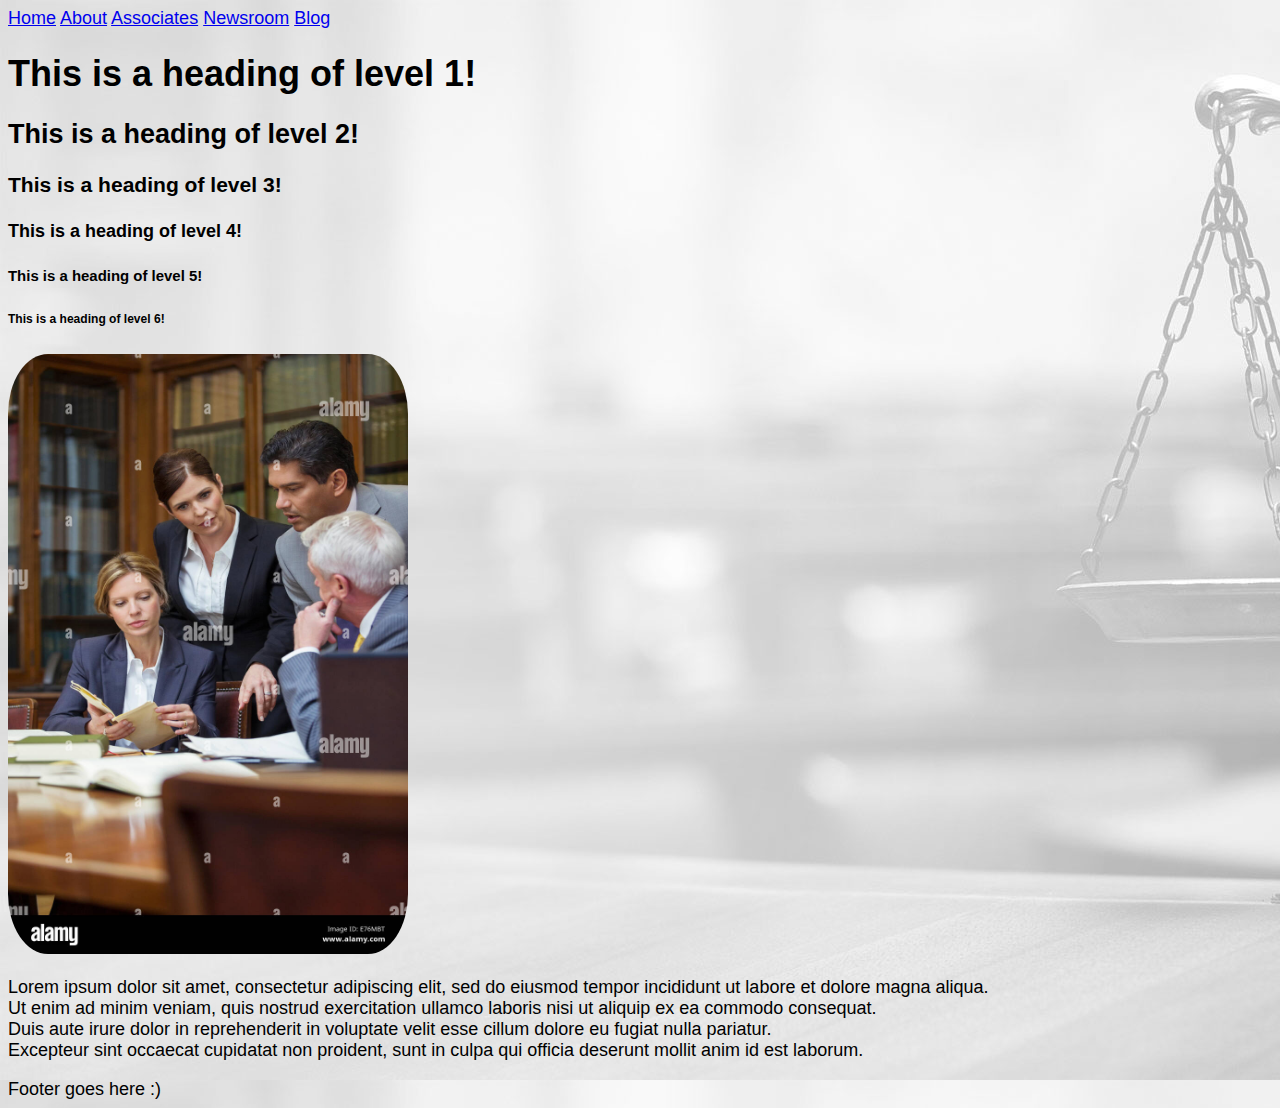
<file: index.html>
<!DOCTYPE html>
<html lang="en">
  <head>
    <meta charset="UTF-8">
    <meta content="width=device-width, initial-scale=1.0">
    <title>Home - eklegal</title>
    <link rel="stylesheet" type="text/css" href="/assets/css/styles.css">
  </head>
  <body>
    <header>
      <nav>
        
          <a href="/">Home</a>
        
          <a href="/about.html">About</a>
        
          <a href="/associates.html">Associates</a>
        
          <a href="/newsroom.html">Newsroom</a>
        
          <a href="/blog.html">Blog</a>
        
      </nav>
    </header>
    <main class="page-content">
      
  <h1>This is a heading of level 1!</h1>

  <h2>This is a heading of level 2!</h2>

  <h3>This is a heading of level 3!</h3>

  <h4>This is a heading of level 4!</h4>

  <h5>This is a heading of level 5!</h5>

  <h6>This is a heading of level 6!</h6>

<p><img src="/assets/images/workers.jpg" alt="alternate"></p>
<p>
  Lorem ipsum dolor sit amet, consectetur adipiscing elit, sed do eiusmod tempor incididunt ut labore et dolore magna aliqua.<br>
  Ut enim ad minim veniam, quis nostrud exercitation ullamco laboris nisi ut aliquip ex ea commodo consequat.<br>
  Duis aute irure dolor in reprehenderit in voluptate velit esse cillum dolore eu fugiat nulla pariatur.<br>
  Excepteur sint occaecat cupidatat non proident, sunt in culpa qui officia deserunt mollit anim id est laborum.
</p>

    </main>
    <footer>
      Footer goes here :)
    </footer>
  </body>
</html>
</file>
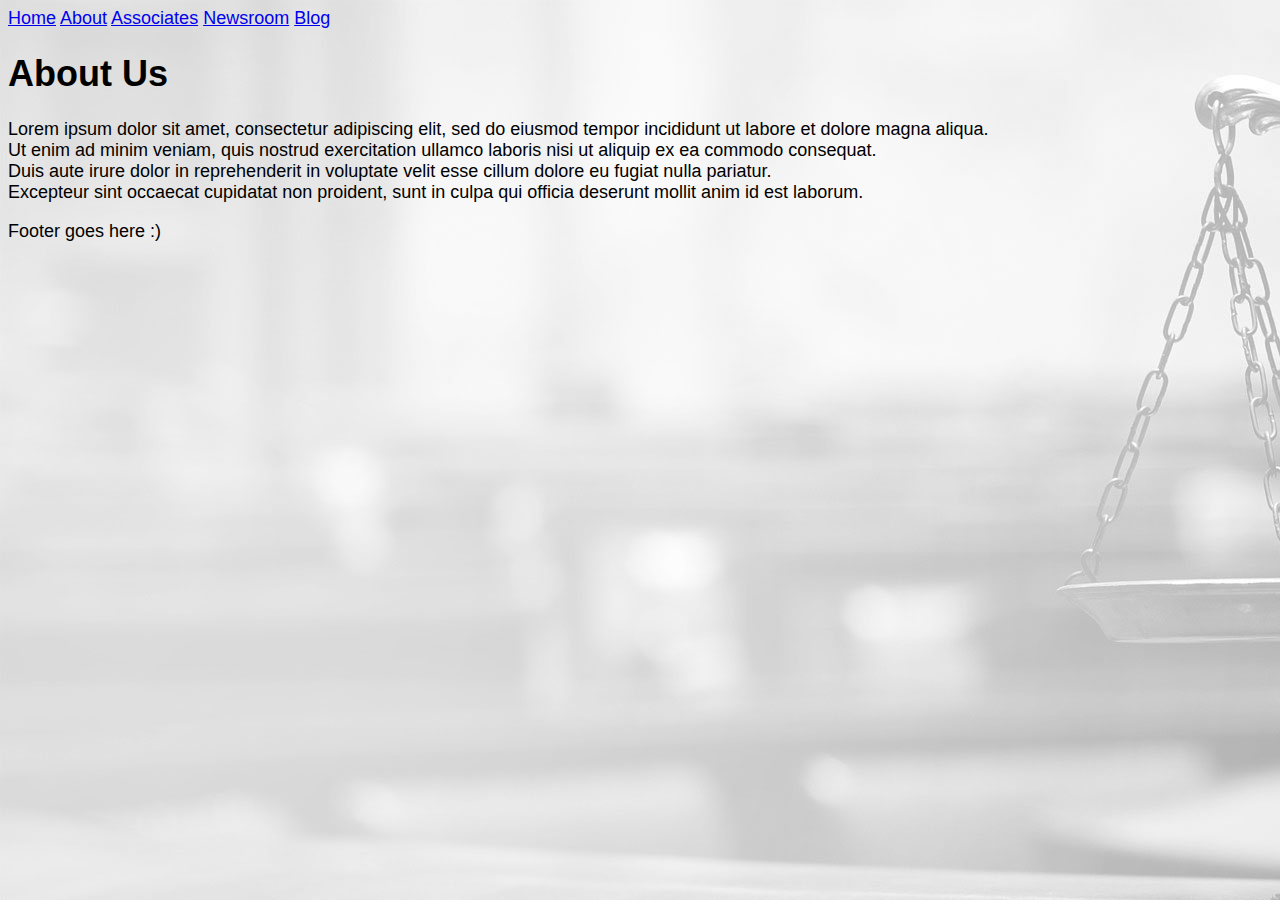
<file: about.html>
<!DOCTYPE html>
<html lang="en">
  <head>
    <meta charset="UTF-8">
    <meta content="width=device-width, initial-scale=1.0">
    <title>About - eklegal</title>
    <link rel="stylesheet" type="text/css" href="/assets/css/styles.css">
  </head>
  <body>
    <header>
      <nav>
        
          <a href="/">Home</a>
        
          <a href="/about.html">About</a>
        
          <a href="/associates.html">Associates</a>
        
          <a href="/newsroom.html">Newsroom</a>
        
          <a href="/blog.html">Blog</a>
        
      </nav>
    </header>
    <main class="page-content">
      <h1 id="about-us">About Us</h1>

<p>Lorem ipsum dolor sit amet, consectetur adipiscing elit, sed do eiusmod tempor incididunt ut labore et dolore magna aliqua.<br />
Ut enim ad minim veniam, quis nostrud exercitation ullamco laboris nisi ut aliquip ex ea commodo consequat.<br />
Duis aute irure dolor in reprehenderit in voluptate velit esse cillum dolore eu fugiat nulla pariatur.<br />
Excepteur sint occaecat cupidatat non proident, sunt in culpa qui officia deserunt mollit anim id est laborum.</p>

    </main>
    <footer>
      Footer goes here :)
    </footer>
  </body>
</html>
</file>
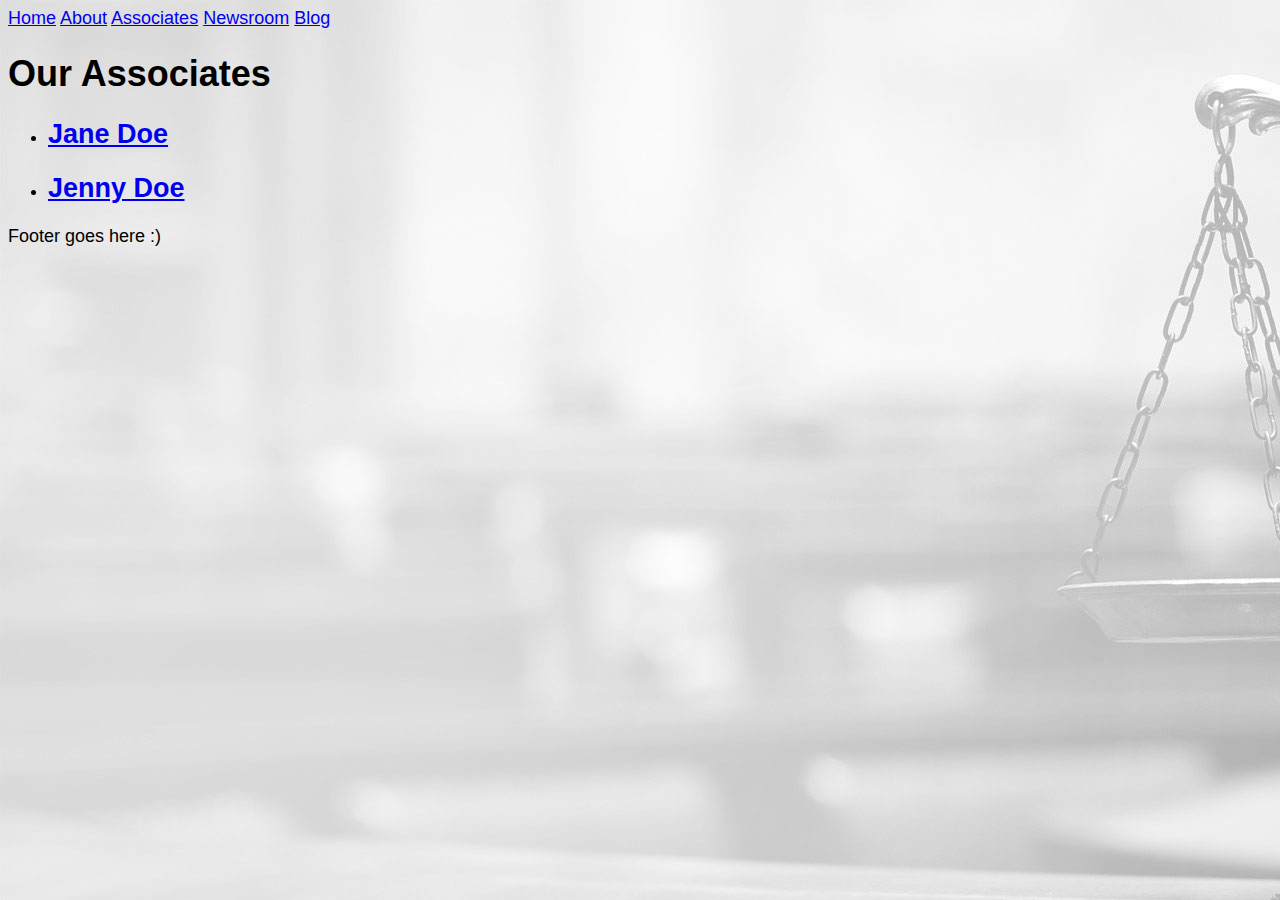
<file: associates.html>
<!DOCTYPE html>
<html lang="en">
  <head>
    <meta charset="UTF-8">
    <meta content="width=device-width, initial-scale=1.0">
    <title>associates - eklegal</title>
    <link rel="stylesheet" type="text/css" href="/assets/css/styles.css">
  </head>
  <body>
    <header>
      <nav>
        
          <a href="/">Home</a>
        
          <a href="/about.html">About</a>
        
          <a href="/associates.html">Associates</a>
        
          <a href="/newsroom.html">Newsroom</a>
        
          <a href="/blog.html">Blog</a>
        
      </nav>
    </header>
    <main class="page-content">
      <h1>Our Associates</h1>

<ul>
  
    <li>
      <h2><a href="/authors/jane.html">Jane Doe</a></h2>
    </li>
  
    <li>
      <h2><a href="/authors/jenny.html">Jenny Doe</a></h2>
    </li>
  
</ul>
    </main>
    <footer>
      Footer goes here :)
    </footer>
  </body>
</html>
</file>
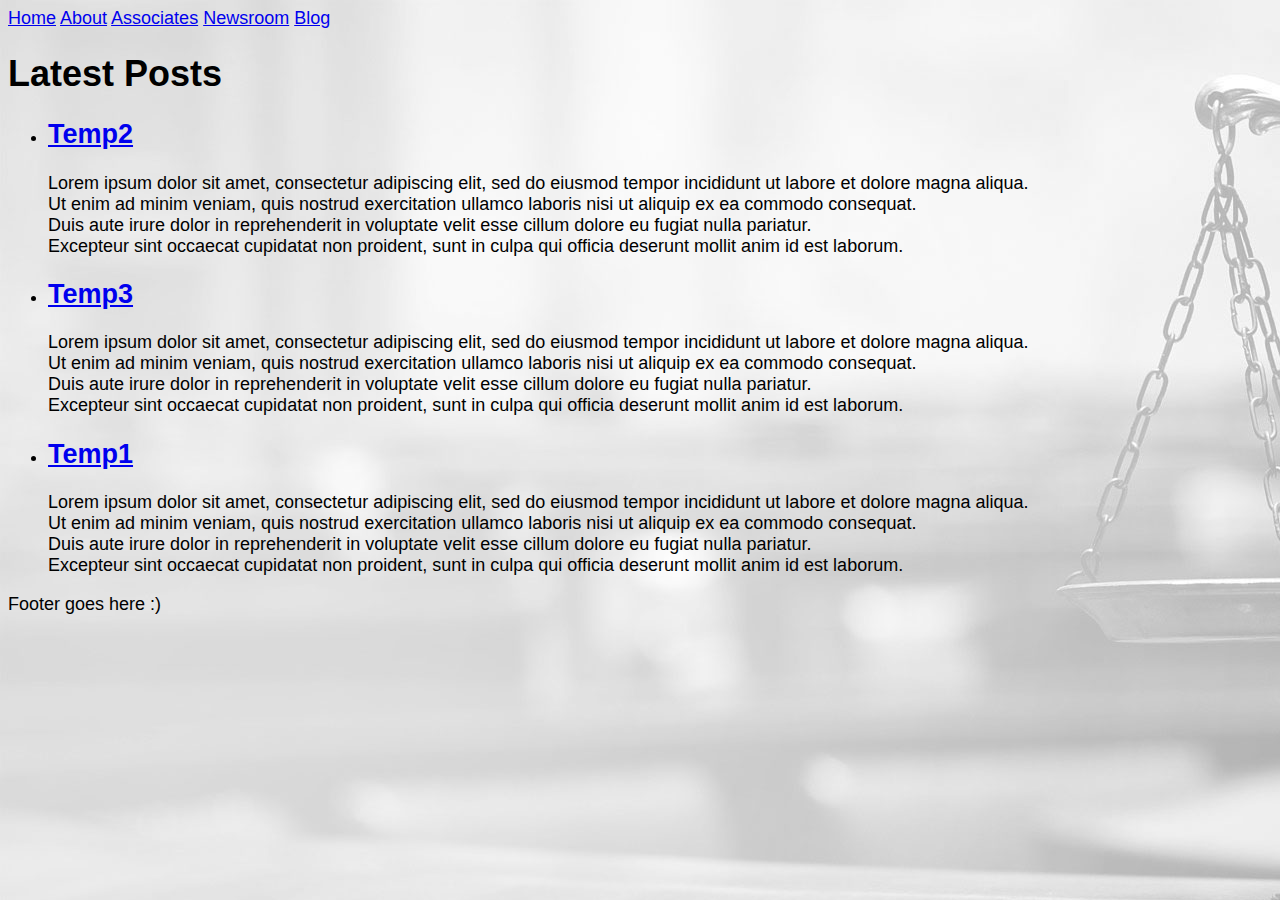
<file: blog.html>
<!DOCTYPE html>
<html lang="en">
  <head>
    <meta charset="UTF-8">
    <meta content="width=device-width, initial-scale=1.0">
    <title>Blog - eklegal</title>
    <link rel="stylesheet" type="text/css" href="/assets/css/styles.css">
  </head>
  <body>
    <header>
      <nav>
        
          <a href="/">Home</a>
        
          <a href="/about.html">About</a>
        
          <a href="/associates.html">Associates</a>
        
          <a href="/newsroom.html">Newsroom</a>
        
          <a href="/blog.html">Blog</a>
        
      </nav>
    </header>
    <main class="page-content">
      <h1>Latest Posts</h1>

<ul>
  
    <li>
      <h2><a href="/2024/11/20/temp2.html">Temp2</a></h2>
      <p>Lorem ipsum dolor sit amet, consectetur adipiscing elit, sed do eiusmod tempor incididunt ut labore et dolore magna aliqua.<br />
Ut enim ad minim veniam, quis nostrud exercitation ullamco laboris nisi ut aliquip ex ea commodo consequat.<br />
Duis aute irure dolor in reprehenderit in voluptate velit esse cillum dolore eu fugiat nulla pariatur.<br />
Excepteur sint occaecat cupidatat non proident, sunt in culpa qui officia deserunt mollit anim id est laborum.</p>

    </li>
  
    <li>
      <h2><a href="/2024/11/19/temp3.html">Temp3</a></h2>
      <p>Lorem ipsum dolor sit amet, consectetur adipiscing elit, sed do eiusmod tempor incididunt ut labore et dolore magna aliqua.<br />
Ut enim ad minim veniam, quis nostrud exercitation ullamco laboris nisi ut aliquip ex ea commodo consequat.<br />
Duis aute irure dolor in reprehenderit in voluptate velit esse cillum dolore eu fugiat nulla pariatur.<br />
Excepteur sint occaecat cupidatat non proident, sunt in culpa qui officia deserunt mollit anim id est laborum.</p>

    </li>
  
    <li>
      <h2><a href="/2024/11/19/temp1.html">Temp1</a></h2>
      <p>Lorem ipsum dolor sit amet, consectetur adipiscing elit, sed do eiusmod tempor incididunt ut labore et dolore magna aliqua.<br />
Ut enim ad minim veniam, quis nostrud exercitation ullamco laboris nisi ut aliquip ex ea commodo consequat.<br />
Duis aute irure dolor in reprehenderit in voluptate velit esse cillum dolore eu fugiat nulla pariatur.<br />
Excepteur sint occaecat cupidatat non proident, sunt in culpa qui officia deserunt mollit anim id est laborum.</p>

    </li>
  
</ul>


    </main>
    <footer>
      Footer goes here :)
    </footer>
  </body>
</html>
</file>
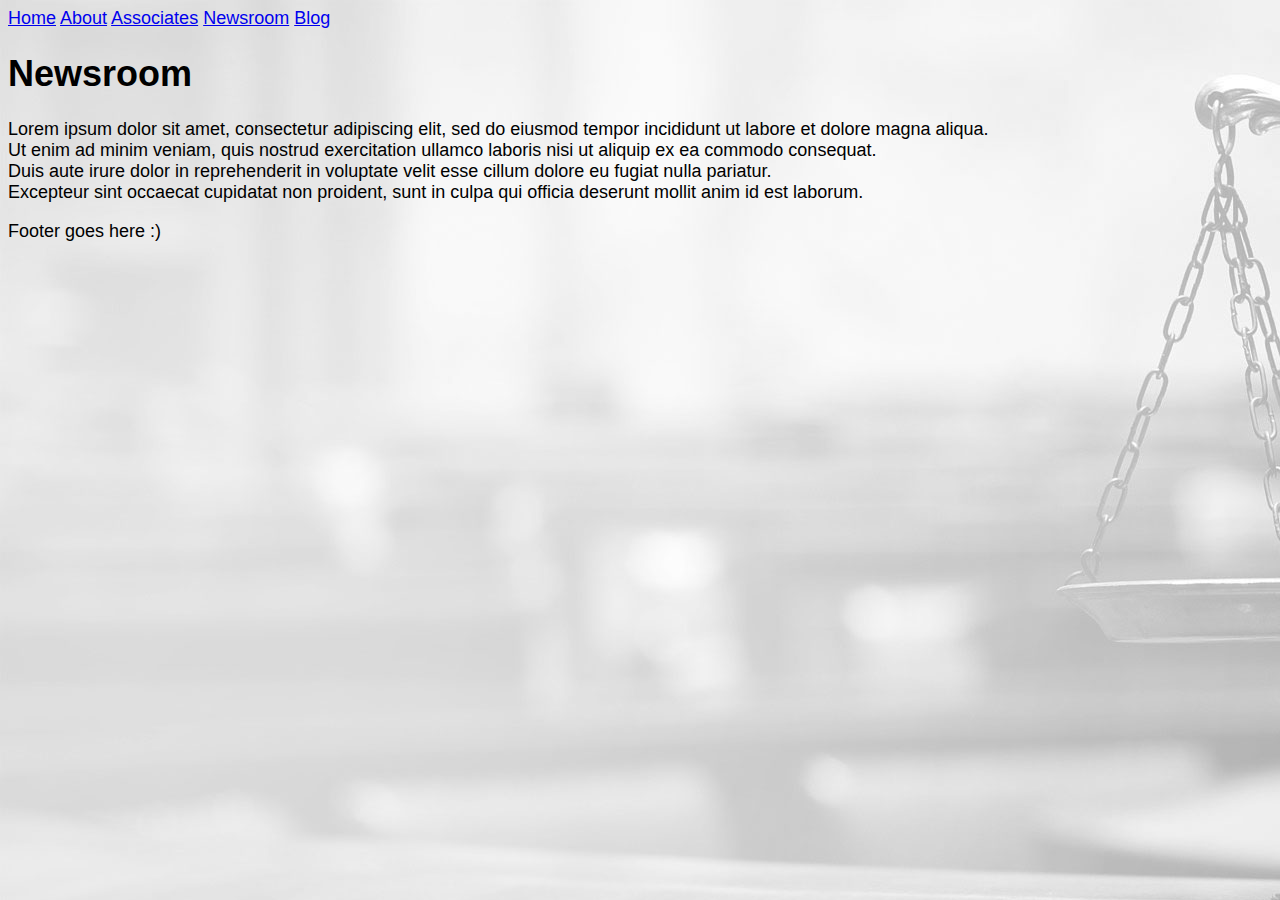
<file: newsroom.html>
<!DOCTYPE html>
<html lang="en">
  <head>
    <meta charset="UTF-8">
    <meta content="width=device-width, initial-scale=1.0">
    <title>Newsroom - eklegal</title>
    <link rel="stylesheet" type="text/css" href="/assets/css/styles.css">
  </head>
  <body>
    <header>
      <nav>
        
          <a href="/">Home</a>
        
          <a href="/about.html">About</a>
        
          <a href="/associates.html">Associates</a>
        
          <a href="/newsroom.html">Newsroom</a>
        
          <a href="/blog.html">Blog</a>
        
      </nav>
    </header>
    <main class="page-content">
      <h1 id="newsroom">Newsroom</h1>

<p>Lorem ipsum dolor sit amet, consectetur adipiscing elit, sed do eiusmod tempor incididunt ut labore et dolore magna aliqua.<br />
Ut enim ad minim veniam, quis nostrud exercitation ullamco laboris nisi ut aliquip ex ea commodo consequat.<br />
Duis aute irure dolor in reprehenderit in voluptate velit esse cillum dolore eu fugiat nulla pariatur.<br />
Excepteur sint occaecat cupidatat non proident, sunt in culpa qui officia deserunt mollit anim id est laborum.</p>

    </main>
    <footer>
      Footer goes here :)
    </footer>
  </body>
</html>
</file>
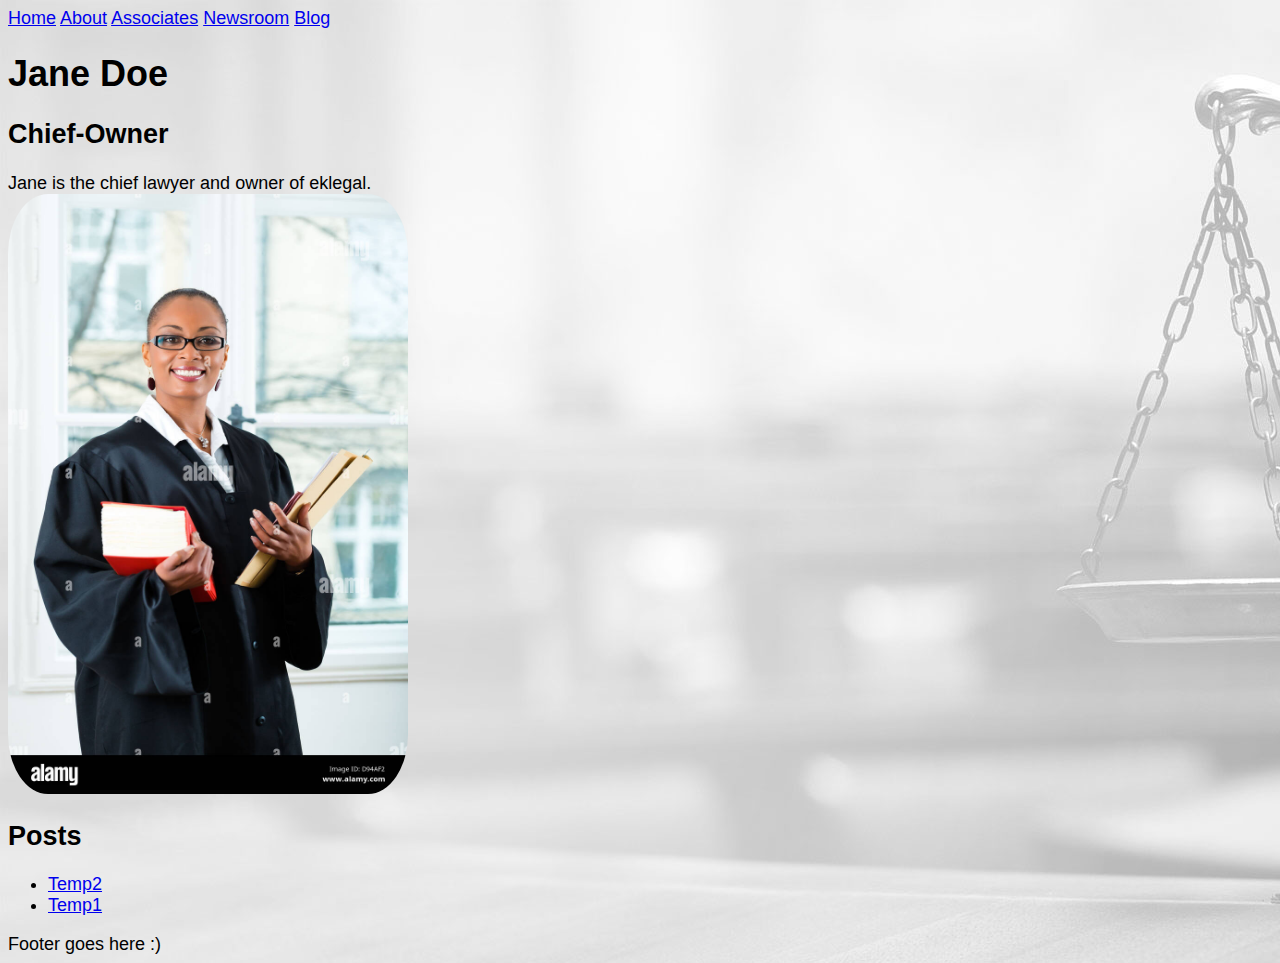
<file: authors/jane.html>
<!DOCTYPE html>
<html lang="en">
  <head>
    <meta charset="UTF-8">
    <meta content="width=device-width, initial-scale=1.0">
    <title>Jane - eklegal</title>
    <link rel="stylesheet" type="text/css" href="/assets/css/styles.css">
  </head>
  <body>
    <header>
      <nav>
        
          <a href="/">Home</a>
        
          <a href="/about.html">About</a>
        
          <a href="/associates.html">Associates</a>
        
          <a href="/newsroom.html">Newsroom</a>
        
          <a href="/blog.html">Blog</a>
        
      </nav>
    </header>
    <main class="page-content">
      <h1>Jane Doe</h1>
<h2>Chief-Owner</h2>

<p>Jane is the chief lawyer and owner of eklegal.<br />
<img src="/assets/images/worker1.jpg" alt="image" /></p>


<h2>Posts</h2>
<ul>
  
  
    <li><a href="/2024/11/20/temp2.html">Temp2</a></li>
  
    <li><a href="/2024/11/19/temp1.html">Temp1</a></li>
  
</ul>
    </main>
    <footer>
      Footer goes here :)
    </footer>
  </body>
</html>
</file>
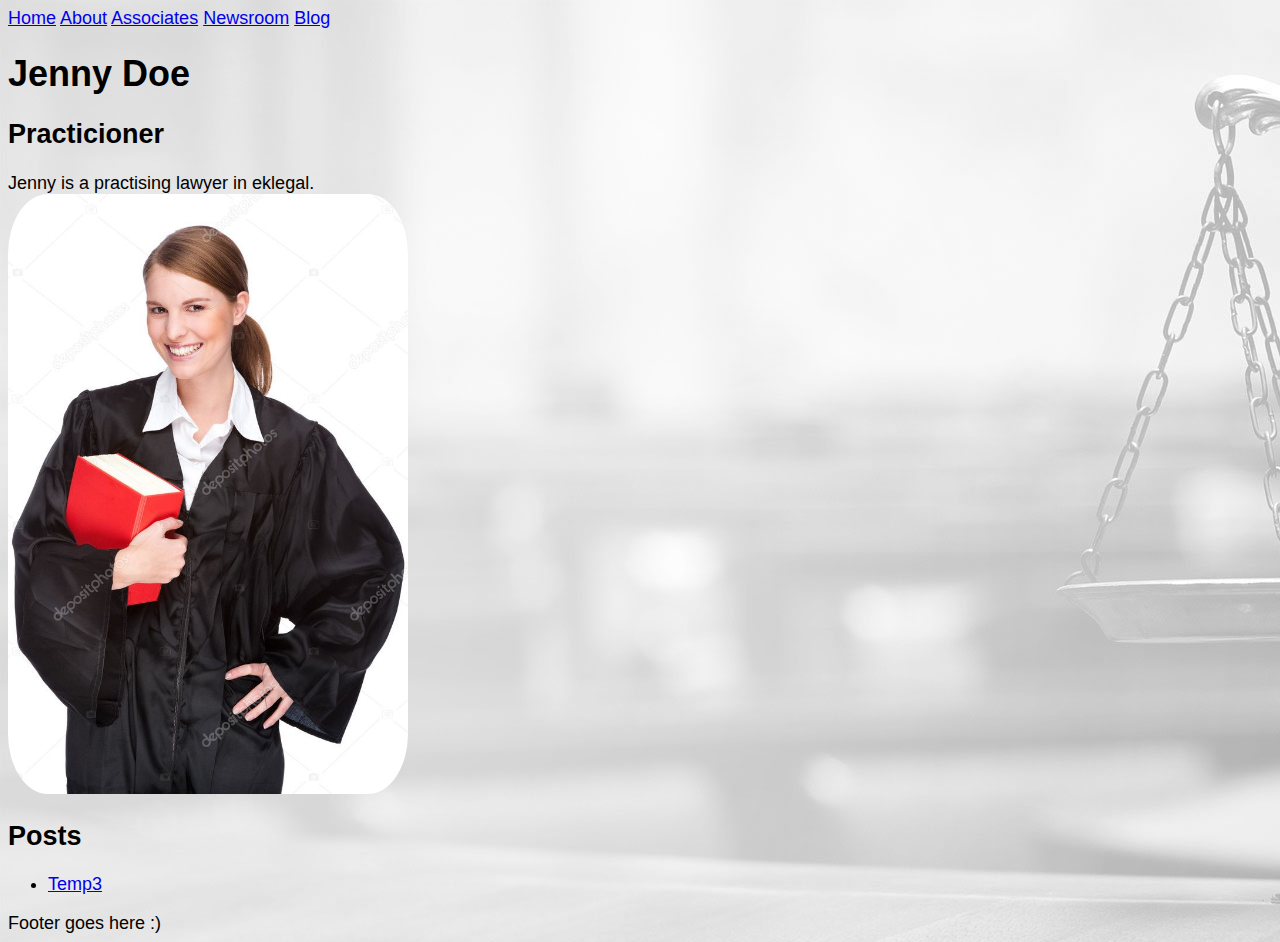
<file: authors/jenny.html>
<!DOCTYPE html>
<html lang="en">
  <head>
    <meta charset="UTF-8">
    <meta content="width=device-width, initial-scale=1.0">
    <title>Jenny - eklegal</title>
    <link rel="stylesheet" type="text/css" href="/assets/css/styles.css">
  </head>
  <body>
    <header>
      <nav>
        
          <a href="/">Home</a>
        
          <a href="/about.html">About</a>
        
          <a href="/associates.html">Associates</a>
        
          <a href="/newsroom.html">Newsroom</a>
        
          <a href="/blog.html">Blog</a>
        
      </nav>
    </header>
    <main class="page-content">
      <h1>Jenny Doe</h1>
<h2>Practicioner</h2>

<p>Jenny is a practising lawyer in eklegal.<br />
<img src="/assets/images/worker2.jpg" alt="image" /></p>


<h2>Posts</h2>
<ul>
  
  
    <li><a href="/2024/11/19/temp3.html">Temp3</a></li>
  
</ul>
    </main>
    <footer>
      Footer goes here :)
    </footer>
  </body>
</html>
</file>
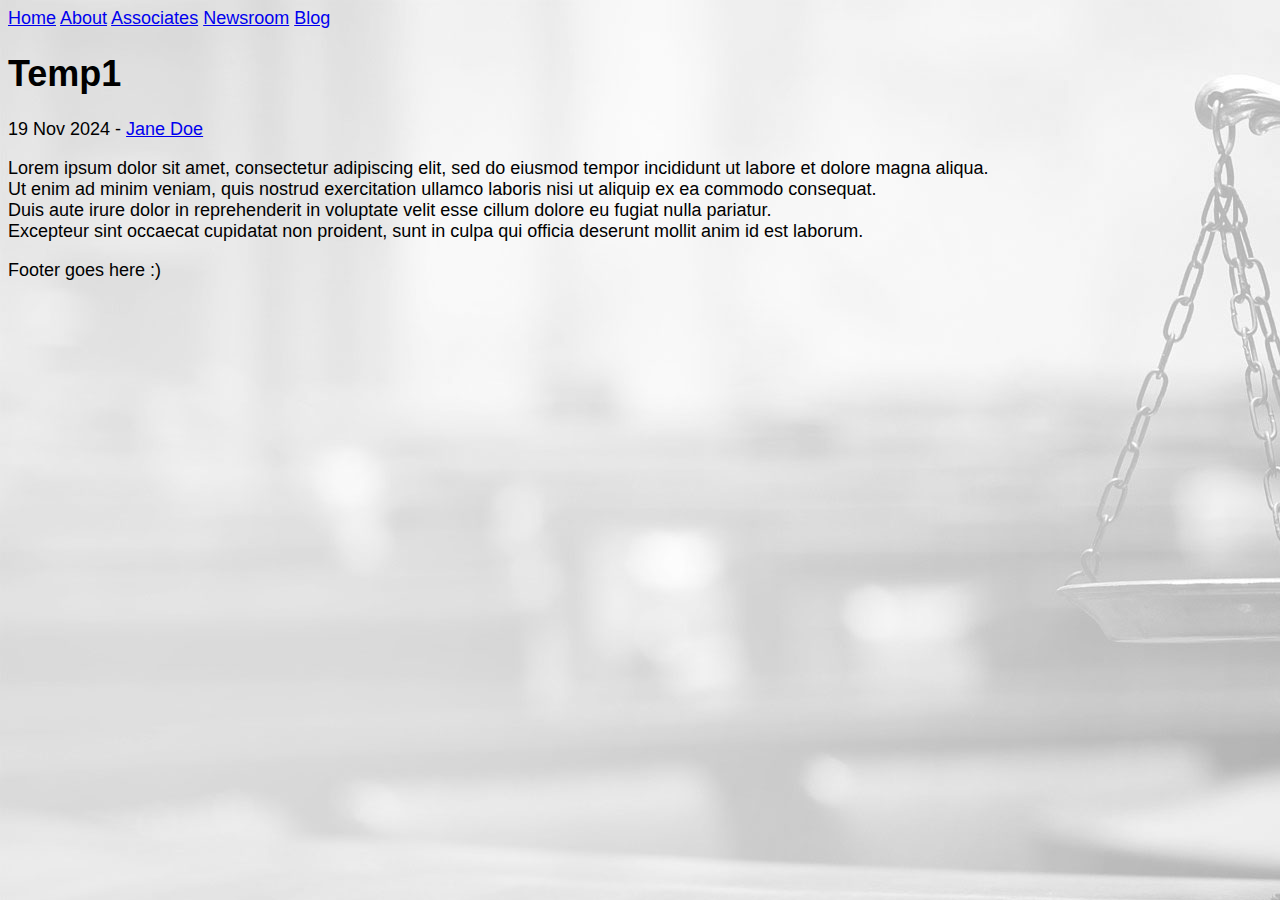
<file: 2024/11/19/temp1.html>
<!DOCTYPE html>
<html lang="en">
  <head>
    <meta charset="UTF-8">
    <meta content="width=device-width, initial-scale=1.0">
    <title>Temp1 - eklegal</title>
    <link rel="stylesheet" type="text/css" href="/assets/css/styles.css">
  </head>
  <body>
    <header>
      <nav>
        
          <a href="/">Home</a>
        
          <a href="/about.html">About</a>
        
          <a href="/associates.html">Associates</a>
        
          <a href="/newsroom.html">Newsroom</a>
        
          <a href="/blog.html">Blog</a>
        
      </nav>
    </header>
    <main class="page-content">
      <h1>Temp1</h1>
<p>
  19 Nov 2024
  
  
    - <a href="/authors/jane.html">Jane Doe</a>
  
</p>

<p>Lorem ipsum dolor sit amet, consectetur adipiscing elit, sed do eiusmod tempor incididunt ut labore et dolore magna aliqua.<br />
Ut enim ad minim veniam, quis nostrud exercitation ullamco laboris nisi ut aliquip ex ea commodo consequat.<br />
Duis aute irure dolor in reprehenderit in voluptate velit esse cillum dolore eu fugiat nulla pariatur.<br />
Excepteur sint occaecat cupidatat non proident, sunt in culpa qui officia deserunt mollit anim id est laborum.</p>

    </main>
    <footer>
      Footer goes here :)
    </footer>
  </body>
</html>
</file>
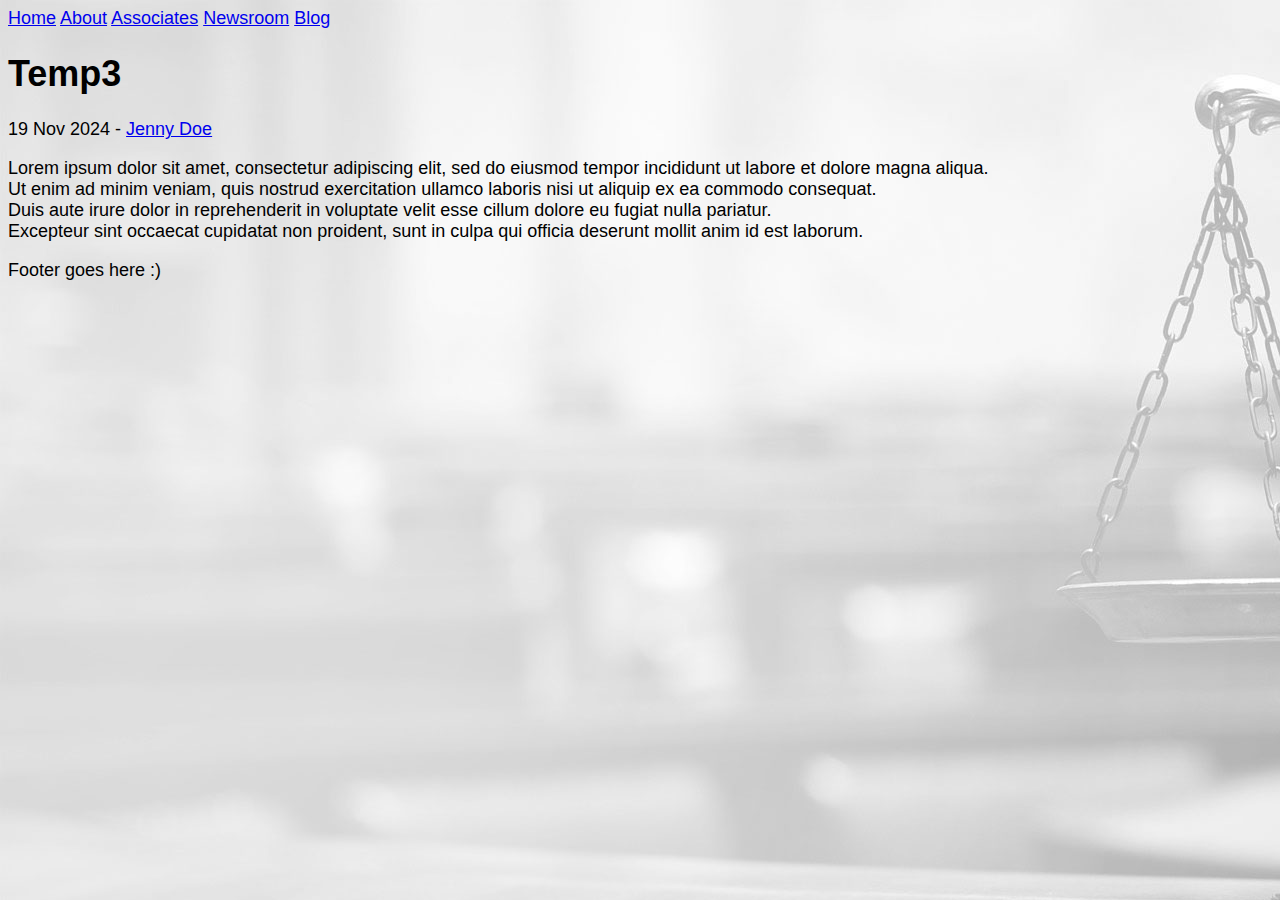
<file: 2024/11/19/temp3.html>
<!DOCTYPE html>
<html lang="en">
  <head>
    <meta charset="UTF-8">
    <meta content="width=device-width, initial-scale=1.0">
    <title>Temp3 - eklegal</title>
    <link rel="stylesheet" type="text/css" href="/assets/css/styles.css">
  </head>
  <body>
    <header>
      <nav>
        
          <a href="/">Home</a>
        
          <a href="/about.html">About</a>
        
          <a href="/associates.html">Associates</a>
        
          <a href="/newsroom.html">Newsroom</a>
        
          <a href="/blog.html">Blog</a>
        
      </nav>
    </header>
    <main class="page-content">
      <h1>Temp3</h1>
<p>
  19 Nov 2024
  
  
    - <a href="/authors/jenny.html">Jenny Doe</a>
  
</p>

<p>Lorem ipsum dolor sit amet, consectetur adipiscing elit, sed do eiusmod tempor incididunt ut labore et dolore magna aliqua.<br />
Ut enim ad minim veniam, quis nostrud exercitation ullamco laboris nisi ut aliquip ex ea commodo consequat.<br />
Duis aute irure dolor in reprehenderit in voluptate velit esse cillum dolore eu fugiat nulla pariatur.<br />
Excepteur sint occaecat cupidatat non proident, sunt in culpa qui officia deserunt mollit anim id est laborum.</p>

    </main>
    <footer>
      Footer goes here :)
    </footer>
  </body>
</html>
</file>
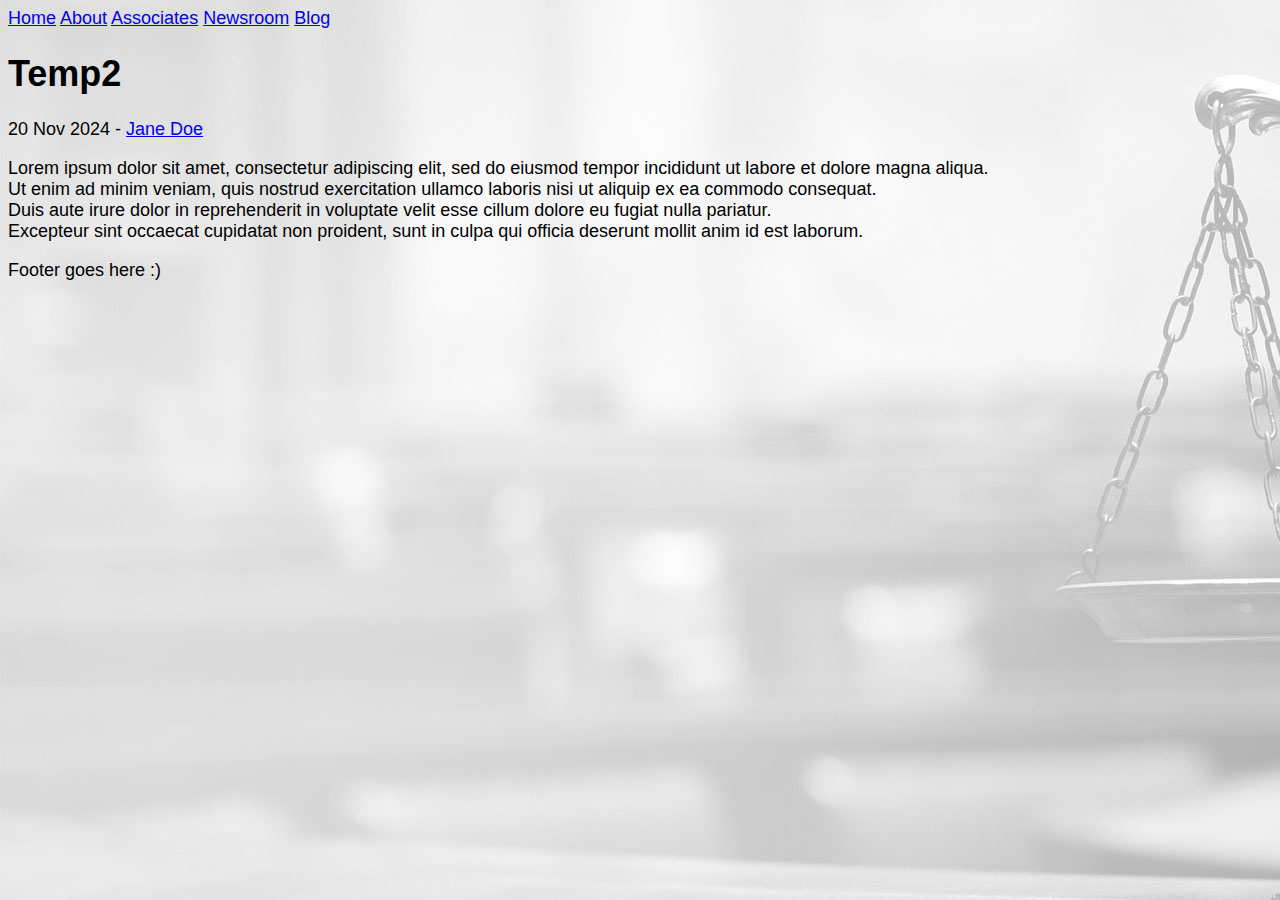
<file: 2024/11/20/temp2.html>
<!DOCTYPE html>
<html lang="en">
  <head>
    <meta charset="UTF-8">
    <meta content="width=device-width, initial-scale=1.0">
    <title>Temp2 - eklegal</title>
    <link rel="stylesheet" type="text/css" href="/assets/css/styles.css">
  </head>
  <body>
    <header>
      <nav>
        
          <a href="/">Home</a>
        
          <a href="/about.html">About</a>
        
          <a href="/associates.html">Associates</a>
        
          <a href="/newsroom.html">Newsroom</a>
        
          <a href="/blog.html">Blog</a>
        
      </nav>
    </header>
    <main class="page-content">
      <h1>Temp2</h1>
<p>
  20 Nov 2024
  
  
    - <a href="/authors/jane.html">Jane Doe</a>
  
</p>

<p>Lorem ipsum dolor sit amet, consectetur adipiscing elit, sed do eiusmod tempor incididunt ut labore et dolore magna aliqua.<br />
Ut enim ad minim veniam, quis nostrud exercitation ullamco laboris nisi ut aliquip ex ea commodo consequat.<br />
Duis aute irure dolor in reprehenderit in voluptate velit esse cillum dolore eu fugiat nulla pariatur.<br />
Excepteur sint occaecat cupidatat non proident, sunt in culpa qui officia deserunt mollit anim id est laborum.</p>

    </main>
    <footer>
      Footer goes here :)
    </footer>
  </body>
</html>
</file>
<file: assets/css/styles.css>
--- --- * {
  box-sizing: border-box;
  margin: 0;
  padding: 0;
}

body {
  font-size: 18px;
  font-family: Arial;
  background-image: url("/assets/images/law.jpg");
}

img {
  width: 400px;
  height: 600px;
  border-radius: 10%;
}

/*# sourceMappingURL=styles.css.map */
</file>
